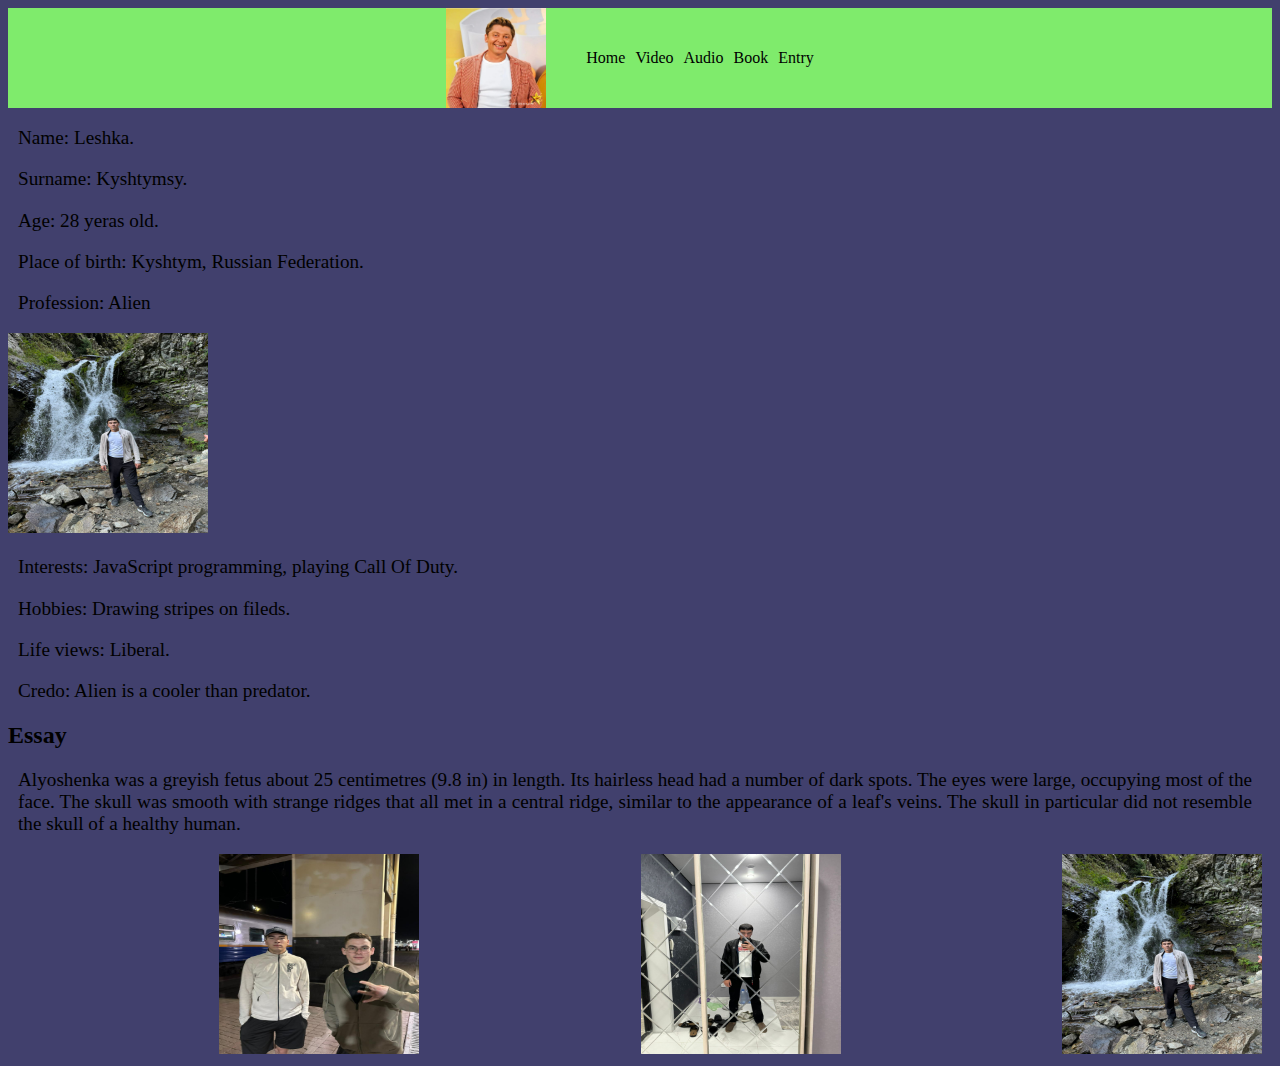
<file: Sanzh/index.html>
<!DOCTYPE html>
<html lang="en">
<head>
    <meta charset="UTF-8">
    <meta name="viewport" content="width=device-width, initial-scale=1.0">
    <link rel = "stylesheet" href = "src/style.css">
    <title>Index</title>
</head>
<body>
    <nav class = "navbar">
        <img src = "./src/public/брекоткин.jpg" width = 100 height = 100 alt = "logo"> 
        <ul>
            <li><a href = "index.html">Home</a></li>
            <li><a href = "video.html">Video</a></li>
            <li><a href = "audio.html">Audio</a></li>
            <li><a href = "book.html">Book</a></li>
        </ul>
        <div><a href = "https://ku.edu.kz">Entry</a></div>
    </nav>
    <main>
        <div>
            <p>Name: Leshka.</p>
            <p>Surname: Kyshtymsy.</p>
            <p>Age: 28 yeras old.</p>
            <p>Place of birth: Kyshtym, Russian Federation.</p>
            <p>Profession: Alien</p>
        </div>
        <img src = "./src/public/я2.jpg" width = 200 height = 200 alt = "Photo">
        <div>
            <p>Interests: JavaScript programming, playing Call Of Duty.</p>
            <p>Hobbies: Drawing stripes on fileds.</p>
            <p>Life views: Liberal.</p>
            <p>Credo: Alien is a cooler than predator.</p>
        </div>
        <section>
            <h2>Essay</h2>
            <p>Alyoshenka was a greyish fetus about 25 centimetres (9.8 in) in length.
                Its hairless head had a number of dark spots. The eyes were large, occupying most of the face.
                The skull was smooth with strange ridges that all met in a central ridge,
                similar to the appearance of a leaf's veins.
                The skull in particular did not resemble the skull of a healthy human.</p>
        </section>
    </main>
    <footer>
        <a href = "https://www.youtube.com/watch?v=Rgqokr8xB2A"><img src = "./src/public/я.jpg" width = 200 height = 200></a>
        <a href = "https://www.youtube.com/watch?v=scmElhAhMAs"><img src = "./src/public/я1.jpg" width = 200 height = 200></a>
        <a href = "https://www.youtube.com/watch?v=rhq2porAyYQ"><img src = "./src/public/я2.jpg" width = 200 height = 200></a>
    </footer>
</body>
</html>
</file>
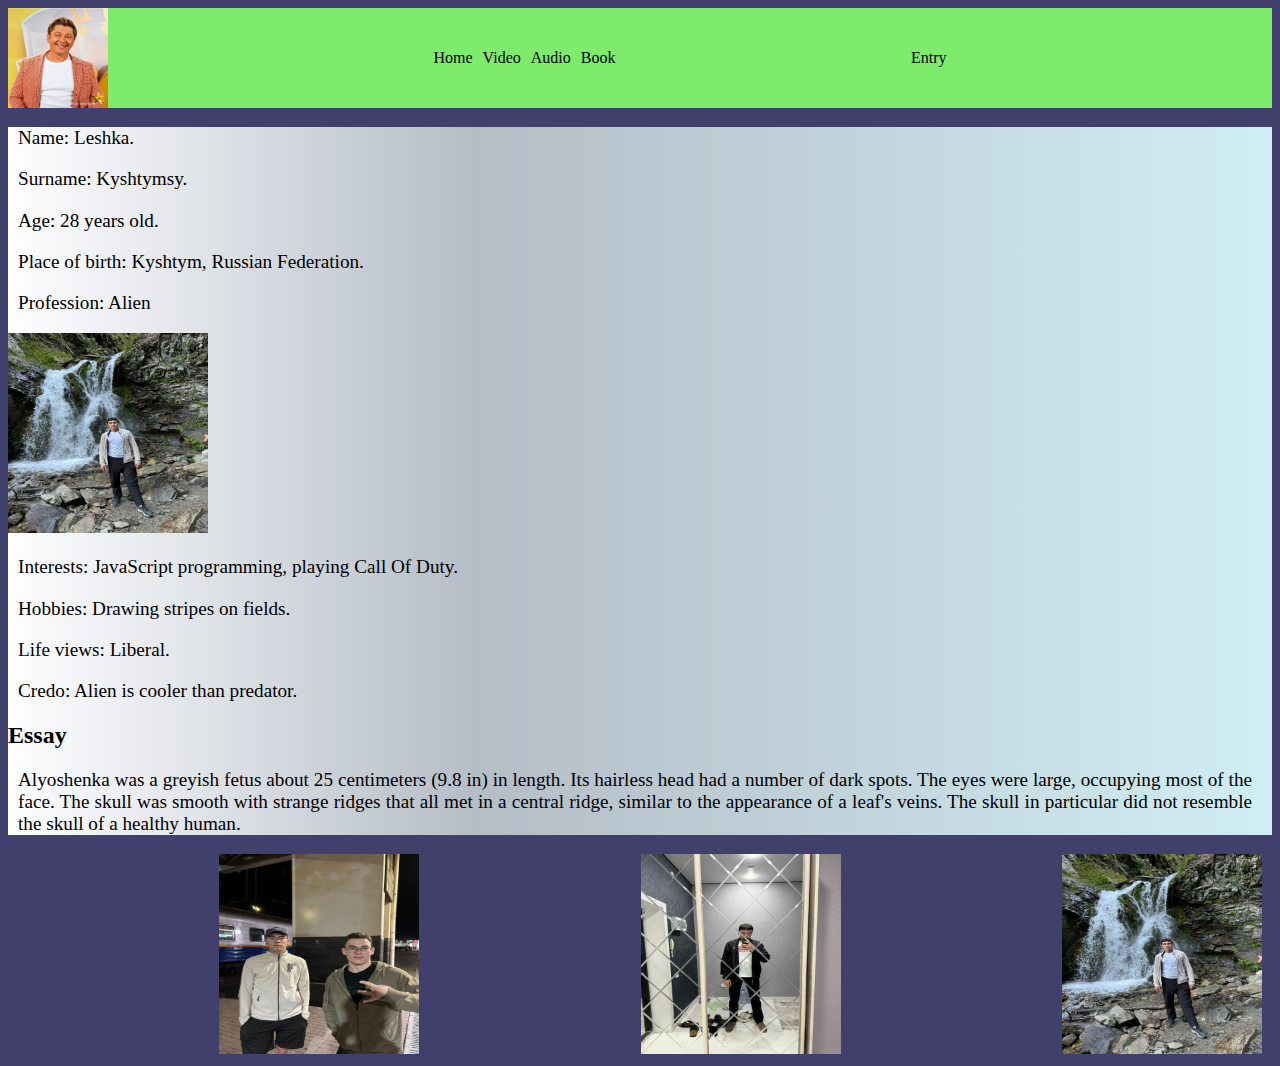
<file: Семенюк/index.html>
<!DOCTYPE html>
<html lang="en">
<head>
    <meta charset="UTF-8">
    <meta name="viewport" content="width=device-width, initial-scale=1.0">
    <link rel="stylesheet" href="src/style.css">
    <title>Index</title>
</head>
<body>
    <nav class="navbar">
        <img src="./src/public/брекоткин.jpg" width="100" height="100" alt="logo"> 
        <ul>
            <li><a href="index.html">Home</a></li>
            <li><a href="video.html">Video</a></li>
            <li><a href="audio.html">Audio</a></li>
            <li><a href="book.html">Book</a></li>
        </ul>
        <div><a href="https://ku.edu.kz">Entry</a></div>
        <div class="burger" id="burger2">
            <span></span>
            <span></span>
            <span></span>   
        </div>
    </nav>
    <main>
        <div>
            <p>Name: Leshka.</p>
            <p>Surname: Kyshtymsy.</p>
            <p>Age: 28 years old.</p>
            <p>Place of birth: Kyshtym, Russian Federation.</p>
            <p>Profession: Alien</p>
        </div>
        <img src="./src/public/я2.jpg" width="200" height="200" alt="Photo">
        <div>
            <p>Interests: JavaScript programming, playing Call Of Duty.</p>
            <p>Hobbies: Drawing stripes on fields.</p>
            <p>Life views: Liberal.</p>
            <p>Credo: Alien is cooler than predator.</p>
        </div>
        <section>
            <h2>Essay</h2>
            <p>Alyoshenka was a greyish fetus about 25 centimeters (9.8 in) in length.
                Its hairless head had a number of dark spots. The eyes were large, occupying most of the face.
                The skull was smooth with strange ridges that all met in a central ridge,
                similar to the appearance of a leaf's veins.
                The skull in particular did not resemble the skull of a healthy human.</p>
        </section>
    </main>
    <footer>
        <a href="https://www.youtube.com/watch?v=Rgqokr8xB2A"><img src="./src/public/я.jpg" width="200" height="200" alt="Video 1"></a>
        <a href="https://www.youtube.com/watch?v=scmElhAhMAs"><img src="./src/public/я1.jpg" width="200" height="200" alt="Video 2"></a>
        <a href="https://www.youtube.com/watch?v=rhq2porAyYQ"><img src="./src/public/я2.jpg" width="200" height="200" alt="Video 3"></a>
    </footer>
    <script src="./js/script.js"></script>
    <script>
        document.getElementById("burger2").addEventListener("click", function () {
            document.querySelector(".navbar").classList.toggle("open");
        });
    </script>
</body>
</html>
</file>
<file: Sanzh/src/style.css>
.navbar {
    display: flex;
    position: fixed;
    width:100%;
    flex-direction: row;
    justify-content: center;
    text-align: center;
    background-color: #7feb6c;
    position:static;
}

.navbar ul {
    display: flex;
    flex-direction: row;
    list-style: none;
    margin: 0;
}

.navbar ul li {
    display: flex;
    margin-right: 10px;
}

.navbar ul li:hover {
    background-color: #7cc6e5;
    border-radius: 20%;
}

.navbar ul li a {
    text-decoration: none;
    color: black;
    margin: auto;
}

.navbar div {
    display: flex;
    margin-right: 20px;
}

.navbar div a {
    text-decoration: none;
    color: black;
    margin: auto;
}

.navbar div:hover {
    background-color: #7cc6e5;
    border-radius: 20%;
}

.container {
    display: flex;
    flex-direction: row;
    flex-wrap: wrap;
}

.person, .interests {
    width: 25%;
    margin: auto;
}

.container img {
    border-radius: 10%;
    box-shadow: 10px 10px 5px gray;
    width: 50%;
    height: auto;
}

.container img:hover {
    transform: scale(1.1);
    transition: 0.5s ease;
    box-shadow: 10px 10px 5px #7cc6e5;
}

body {
    background-color: #41406d;
}

main {
    background: linear-gradient(90deg, rgba(254,254,255,1) 0%, rgba(226,237,233,0,72) 37%, rgba(208,238,243,1) 100%);
}

p {
    text-align: justify;
    font-size: 1.2rem;
    font-weight: normal;
    margin-right: 20px;
    margin-left: 10px;
}

p:hover {
    background-color: #7cc6e5;
}

.container section {
    width: 100%;
    margin: auto;
}

.container video {
    display: flex;
    flex-direction: column;
}

.video1, .video2, .video3 {
    margin-bottom: 20px;
    flex-direction: column;
    display: flex;
}

.video1 video {
    margin: auto;
}

.video2 iframe {
    margin: auto;
}

.video3 iframe {
    margin: auto;
}

.container-audio {
    display: flex;
    flex-direction: column;
}

.audio1, .audio2, .audio3 {
    display: flex;
    flex-direction: column;
    margin-top: 20px;
}

.audio1 audio, .audio2 audio, .audio3 audio {
    width: 60%;
    margin: auto;
}

.audio1 img, .audio2 img, .audio3 img {
    margin: auto;
    border-radius: 10%;
    box-shadow: 5px 5px 5px #7cc6e5;
}

.container-book {
    display: flex;
    flex-direction: column;
}

.book1, .book2, .book3 {
    display: flex;
    flex-direction: column;
    margin-top: 20px;
}

.book1 img, .book2 img, .book3 img {
    margin: auto;
    border-radius: 10%;
    box-shadow: 5px 5px 5px #7cc6e5;
    margin-bottom: 10px;
}

.book1 a, .book2 a, .book3 a {
    margin: auto;
    text-decoration: none;
    color: black;
    font-size: 1.2rem;
}

.book1 img:hover, .book2 img:hover, .book3 img:hover {
    box-shadow: 5px 5px 5px greenyellow;
}

.book1 a:hover, .book2 a:hover, .book3 a:hover {
    background-color: #7cc6e5;
    transition: 0.7s ease;
}

footer {
    display: flex;
    flex-direction: row;
    justify-content: center;
}

footer a {
    display: block;
    margin-left: auto;
    margin-right: auto;
    margin-right: 10px;
}

@media (max-width:700px) {

    .container {
        display:flex;
        flex-direction: column;
    }

    .person {
        display: flex;
        flex-direction: column;
        flex-wrap: wrap;
        width: 100%;
        margin: 0%;
    }

    .person p {
        margin-top: 5px;
        margin-bottom: 10px;
    }

    .container img {
        margin-top: 20px;
        border-radius: 10%;
        box-shadow: 5px 5px 5px gray;
        width: 95%;
        height: auto;
        margin: auto;
    }

    .container img:hover {
        transform: scale(1.03);
        transition: o.5s ease;
        box-shadow: 5px 5px 5px #7cc6e5;
    }

    .interests {
        display: flex;
        flex-direction: column;
        flex-wrap: wrap;
        width: 100%;
        margin: 0%;
    }

    .interests p {
        margin-top: 5px;
        margin-bottom: 10px;
    }

    h2 {
        margin: 10px;
        text-align: center;
    }

    .video1 video {
        margin-top: 20px;
        width: 95%;
        height: auto;
    }

    .video2 iframe {
        width: 95%;
        height: 320px;
    }

    .video3 iframe {
        width: 95%;
        height: 320px;
    }

    .book1 img, .book2 img, .book3 img {
        width: 95%;
        height: auto;
    }
}

@media (min-width: 700px) and (max-width: 900px) {

    .container {
        margin-top: 20px;
        border-radius: 10%;
        box-shadow: 5px 5px 5px gray;
        width: 320px;
        height: 200px;
        margin: auto;
    }
}
</file>
<file: Семенюк/src/style.css>
.navbar {
    display: flex;
    width: 100%;
    flex-direction: row;
    justify-content: space-between;
    background-color: #7feb6c;
}

.navbar ul {
    display: flex;
    flex-direction: row;
    list-style: none;
    margin: 0;
}

.navbar ul li {
    display: flex;
    margin-right: 10px;
}

.navbar ul li:hover {
    background-color: #7cc6e5;
    border-radius: 20%;
}

.navbar ul li a {
    text-decoration: none;
    color: black;
    margin: auto;
}

.navbar div {
    display: flex;
    margin-right: 20px;
}

.navbar div a {
    text-decoration: none;
    color: black;
    margin: auto;
}

.navbar div:hover {
    background-color: #7cc6e5;
    border-radius: 20%;
}

.container {
    display: flex;
    flex-direction: row;
    flex-wrap: wrap;
}

.person, .interests {
    width: 25%;
    margin: auto;
}

.container img {
    border-radius: 10%;
    box-shadow: 10px 10px 5px gray;
    width: 50%;
    height: auto;
}

.container img:hover {
    transform: scale(1.1);
    transition: 0.5s ease;
    box-shadow: 10px 10px 5px #7cc6e5;
}

body {
    background-color: #41406d;
}

main {
    background: linear-gradient(90deg, rgba(254, 254, 255, 1) 0%, rgba(226, 237, 233, 0.72) 37%, rgba(208, 238, 243, 1) 100%);
}

p {
    text-align: justify;
    font-size: 1.2rem;
    font-weight: normal;
    margin-right: 20px;
    margin-left: 10px;
}

p:hover {
    background-color: #7cc6e5;
}

.container section {
    width: 100%;
    margin: auto;
}

.container video {
    display: flex;
    flex-direction: column;
}

.video1, .video2, .video3 {
    margin-bottom: 20px;
    flex-direction: column;
    display: flex;
}

.video1 video {
    margin: auto;
}

.video2 iframe, .video3 iframe {
    margin: auto;
}

.container-audio {
    display: flex;
    flex-direction: column;
}

.audio1, .audio2, .audio3 {
    display: flex;
    flex-direction: column;
    margin-top: 20px;
}

.audio1 audio, .audio2 audio, .audio3 audio {
    width: 60%;
    margin: auto;
}

.audio1 img, .audio2 img, .audio3 img {
    margin: auto;
    border-radius: 10%;
    box-shadow: 5px 5px 5px #7cc6e5;
}

.container-book {
    display: flex;
    flex-direction: column;
}

.book1, .book2, .book3 {
    display: flex;
    flex-direction: column;
    margin-top: 20px;
}

.book1 img, .book2 img, .book3 img {
    margin: auto;
    border-radius: 10%;
    box-shadow: 5px 5px 5px #7cc6e5;
    margin-bottom: 10px;
}

.book1 a, .book2 a, .book3 a {
    margin: auto;
    text-decoration: none;
    color: black;
    font-size: 1.2rem;
}

.book1 img:hover, .book2 img:hover, .book3 img:hover {
    box-shadow: 5px 5px 5px greenyellow;
}

.book1 a:hover, .book2 a:hover, .book3 a:hover {
    background-color: #7cc6e5;
    transition: 0.7s ease;
}

footer {
    display: flex;
    flex-direction: row;
    justify-content: center;
}

footer a {
    display: block;
    margin-left: auto;
    margin-right: auto;
    margin-right: 10px;
}

.burger {
    display: none;
}

@media (max-width: 700px) {
    .container {
        display: flex;
        flex-direction: column;
    }

    .person {
        display: flex;
        flex-direction: column;
        flex-wrap: wrap;
        width: 100%;
        margin: 0%;
    }

    .person p {
        margin-top: 5px;
        margin-bottom: 10px;
    }

    .container img {
        margin-top: 20px;
        border-radius: 10%;
        box-shadow: 5px 5px 5px gray;
        width: 95%;
        height: auto;
        margin: auto;
    }

    .container img:hover {
        transform: scale(1.03);
        transition: 0.5s ease;
        box-shadow: 5px 5px 5px #7cc6e5;
    }

    .interests {
        display: flex;
        flex-direction: column;
        flex-wrap: wrap;
        width: 100%;
        margin: 0%;
    }

    .interests p {
        margin-top: 5px;
        margin-bottom: 10px;
    }

    h2 {
        margin: 10px;
        text-align: center;
    }

    .video1 video {
        margin-top: 20px;
        width: 95%;
        height: auto;
    }

    .video2 iframe, .video3 iframe {
        width: 95%;
        height: 320px;
    }

    .book1 img, .book2 img, .book3 img {
        width: 95%;
        height: auto;
    }

    .burger {
        display: none;
    }
    
    .burger {
        display: block; /* Отображение элемента как блочный элемент */
        position: relative; /* Относительное позиционирование для внутренних элементов */
        width: 40px; /* Ширина контейнера */
        height: 40px; /* Высота контейнера */
        margin: auto; /* Автоматические отступы по бокам для центрирования */
        margin-left: 20px; /* Отступ слева */
        margin-right: 5px; /* Отступ справа */
    }
    
    /* Стили для полосок внутри бургер-меню */
    .burger span {
        position: absolute; /* Абсолютное позиционирование для расположения полосок внутри контейнера */
        width: 30px; /* Ширина каждой полоски */
        left: 5px; /* Отступ от левого края контейнера */
        height: 3px; /* Высота полоски */
        background-color: black; /* Цвет полоски */
        bottom: 20px; /* Расположение полоски от нижнего края контейнера */
    }
    
    /* Стили для первой полоски бургер-меню */
    .burger span:nth-child(1) {
        transform: translateY(-10px); /* Перемещение первой полоски вверх на 10px */
    }
    
    /* Стили для третьей полоски бургер-меню */
    .burger span:nth-child(3) {
        transform: translateY(10px); /* Перемещение третьей полоски вниз на 10px */
    }
    
    .navbar ul {
        position: absolute; /* Абсолютное позиционирование относительно ближайшего позиционированного предка, в нашем случае экрана. */
        background: radial-gradient(circle at top left, rgb(235, 224, 142), rgb(161, 222, 225), rgb(80, 173, 224)); /* Радужный градиентный фон от верхнего левого угла */
        flex-direction: column; /* Элементы списка будут выстраиваться вертикально (необходимо для флекс-контейнера) */
        width: 30%; /* Ширина списка равна 30% от ширины родительского элемента */
        height: auto; /* Высота автоматически подстраивается под содержимое */
        top: 68px; /* Расположение списка на 68px ниже от верхнего края родительского элемента */
        left: -40%; /* Расположение списка на 40% ширины родительского элемента слева (вне видимой области) */
        z-index: 2; /* Уровень стека элемента, чтобы он перекрывал другие элементы с меньшим z-index */
    }
    
    /* Стили для элементов списка внутри навигационного меню */
    .navbar ul li {
        margin-top: 10px; /* Отступ сверху для элементов списка */
    }
    
    /* Стили для элемента списка при наведении */
    .navbar ul li:hover {
        background-color: black; /* Цвет фона элемента становится черным при наведении */
        transform: scale(1.07); /* Увеличение размера элемента на 7% при наведении */
        transition: 0.3s ease; /* Добавление плавного перехода */
    }
}

@media (min-width: 700px) and (max-width: 900px) {
    .container {
        margin-top: 20px;
        border-radius: 10%;
        box-shadow: 5px 5px 5px gray;
        width: 320px;
        height: 200px;
        margin: auto;
    }
}
</file>
